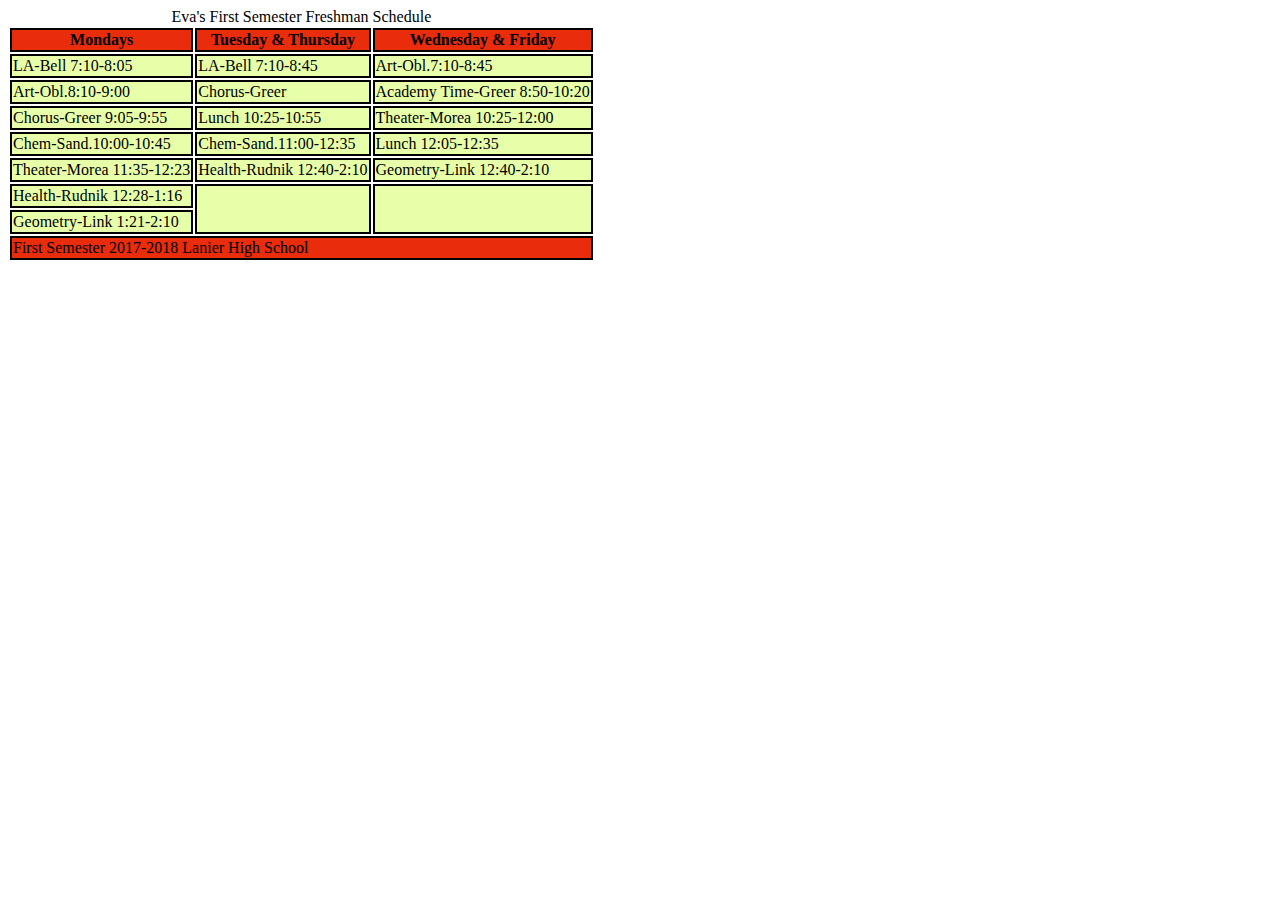
<file: index.html>
<!DOCTYPE html>
<html lang="en">
<head>
    <meta charset="UTF-8">
    <meta name="viewport" content="width=device-width, initial-scale=1.0">
    <meta http-equiv="X-UA-Compatible" content="ie=edge">
    <link rel="stylesheet" href="styles.css">
    <title>Class Schedule</title>
</head>
<body>
    <table>
            <tbody>
                <caption>Eva's First Semester Freshman Schedule</caption>
                <thead>
                    <th>Mondays</th>
                    <th>Tuesday & Thursday</th>
                    <th>Wednesday & Friday</th>   
                </thead>
                    <tr>
                        <td>LA-Bell 7:10-8:05</td>
                        <td>LA-Bell 7:10-8:45</td>
                        <td>Art-Obl.7:10-8:45</td>
                    </tr>
                    <tr>
                            <td>Art-Obl.8:10-9:00</td>
                            <td>Chorus-Greer</td>
                            <td>Academy Time-Greer 8:50-10:20</td>
                    </tr>
                    <tr>
                        <td>Chorus-Greer 9:05-9:55</td>
                        <td>Lunch 10:25-10:55</td>
                        <td>Theater-Morea 10:25-12:00</td>
                    </tr>
                    <tr>
                       <td>Chem-Sand.10:00-10:45</td>
                        <td>Chem-Sand.11:00-12:35</td>
                        <td>Lunch 12:05-12:35</td> 
                    </tr>
                    <tr>
                       <td>Theater-Morea 11:35-12:23</td>
                        <td>Health-Rudnik 12:40-2:10</td>
                        <td>Geometry-Link 12:40-2:10</td> 
                    </tr>
                    <tr>
                       <td>Health-Rudnik 12:28-1:16</td>
                        <td rowspan="2"></td>
                        <td rowspan="2"></td> 
                    </tr>
                    <tr>
                       <td>Geometry-Link 1:21-2:10</td>
                    </tr>
                
            </tbody>
            <tfoot>
                <tr>
                    <td colspan="3">First Semester 2017-2018 Lanier High School</td>
                </tr>
            </tfoot>
            
    </table>
</body>
</html>
</file>
<file: styles.css>
thead, tfoot {
    background-color:#E82C0C;
    
}
td, th{
    border: 2px solid black;
}
tbody{
    background-color: #E8FFAA;
}
</file>
